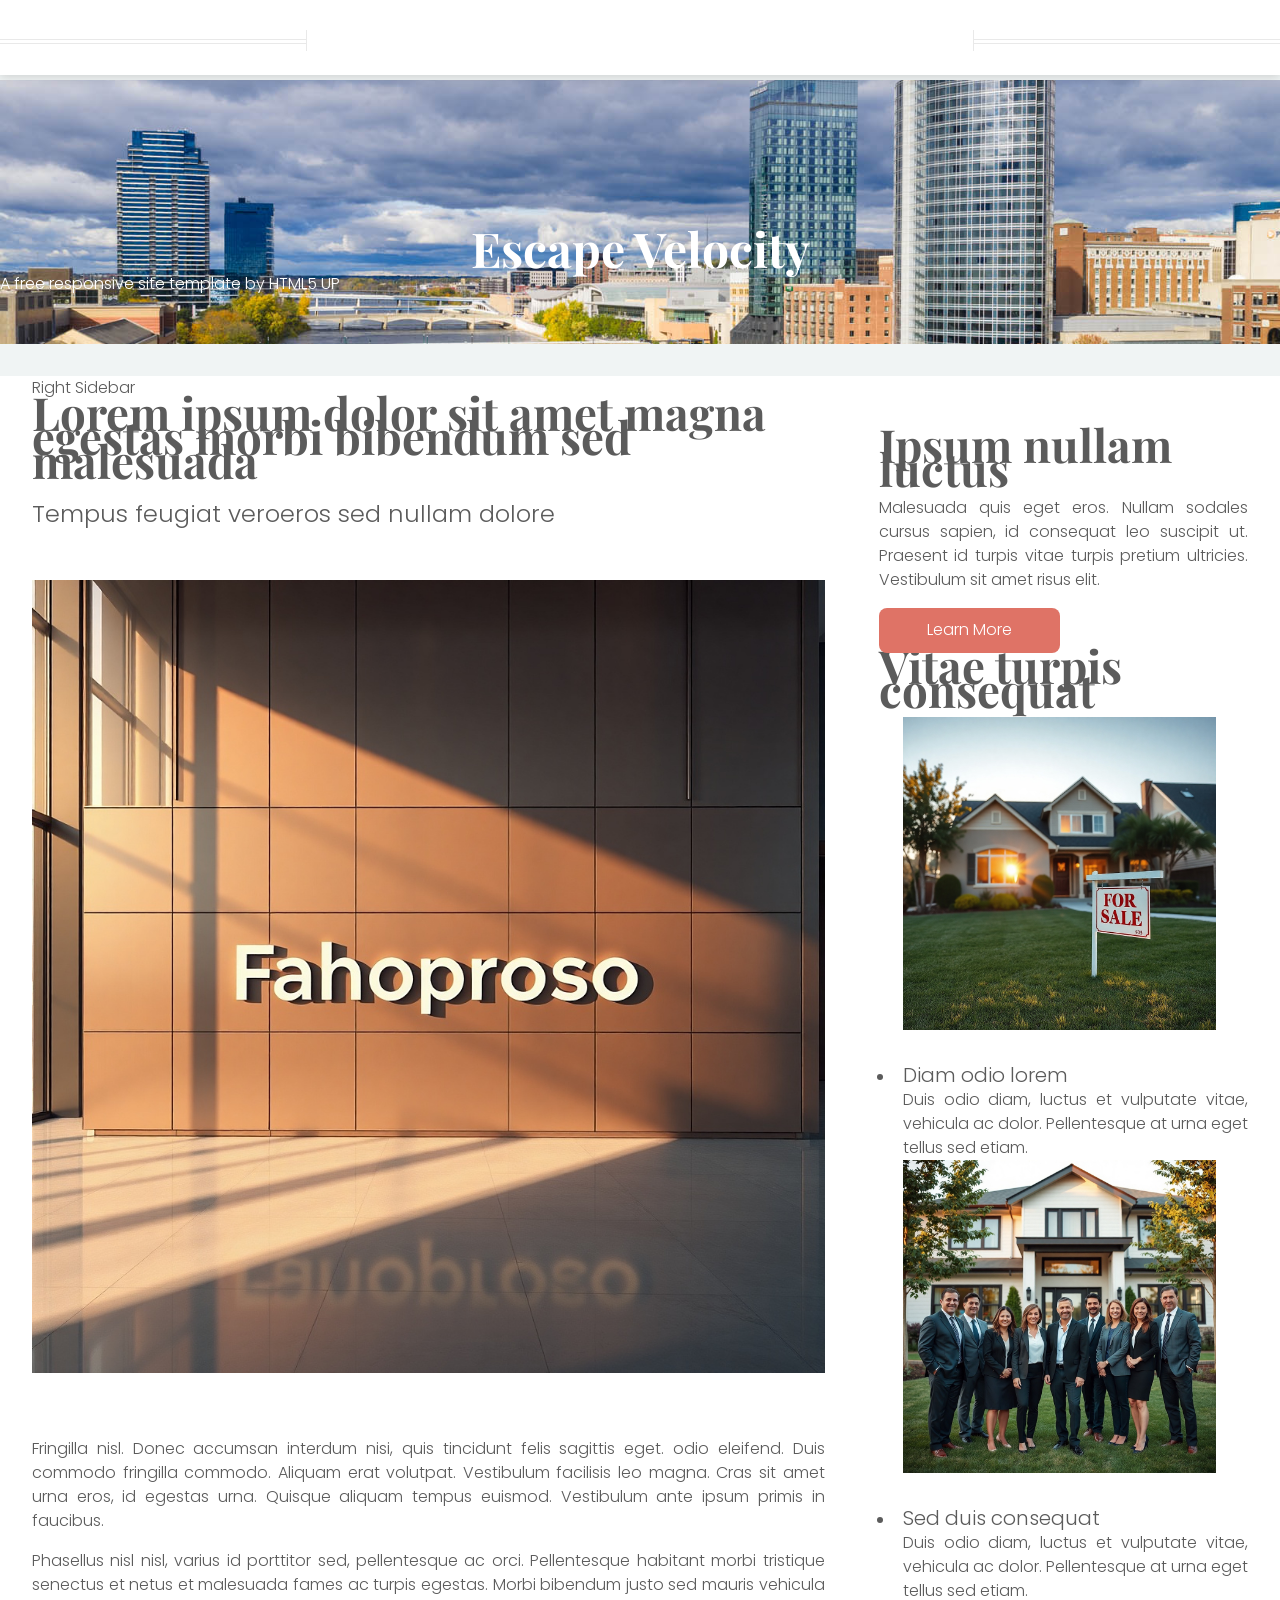
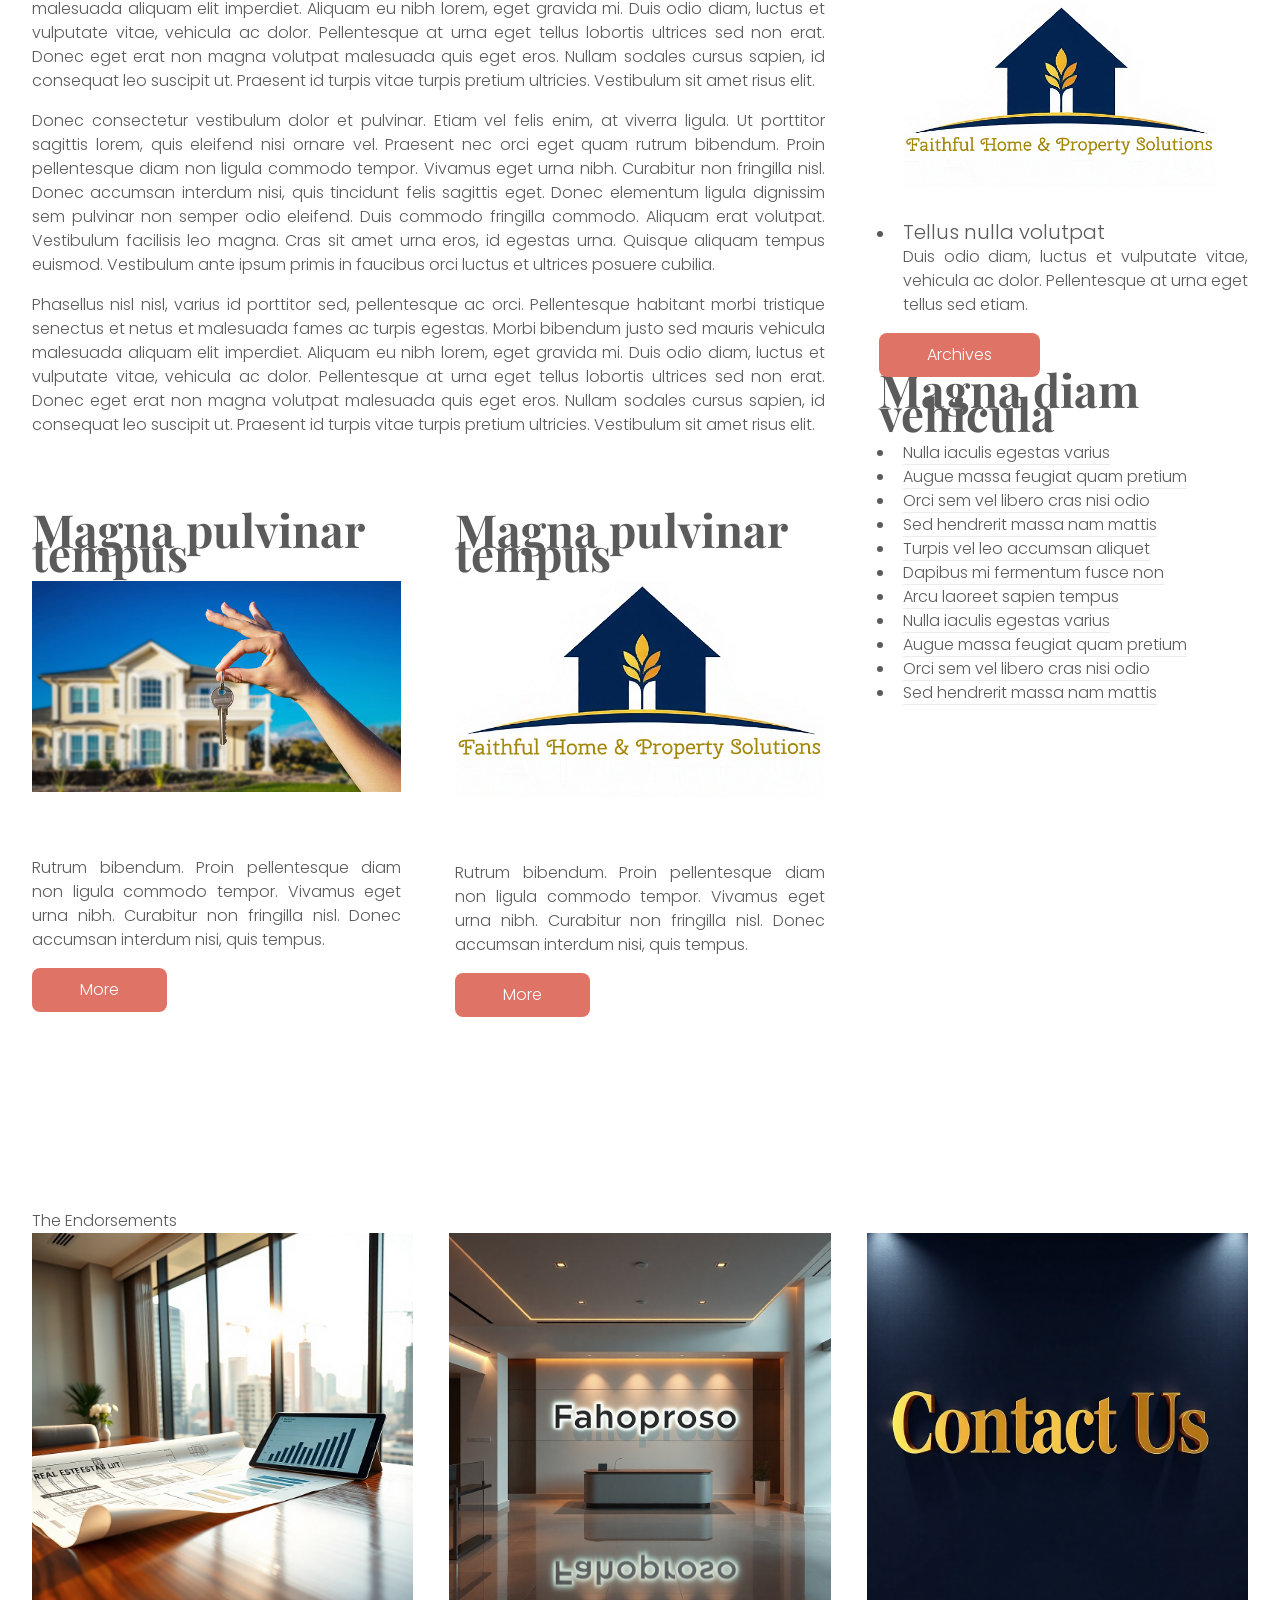
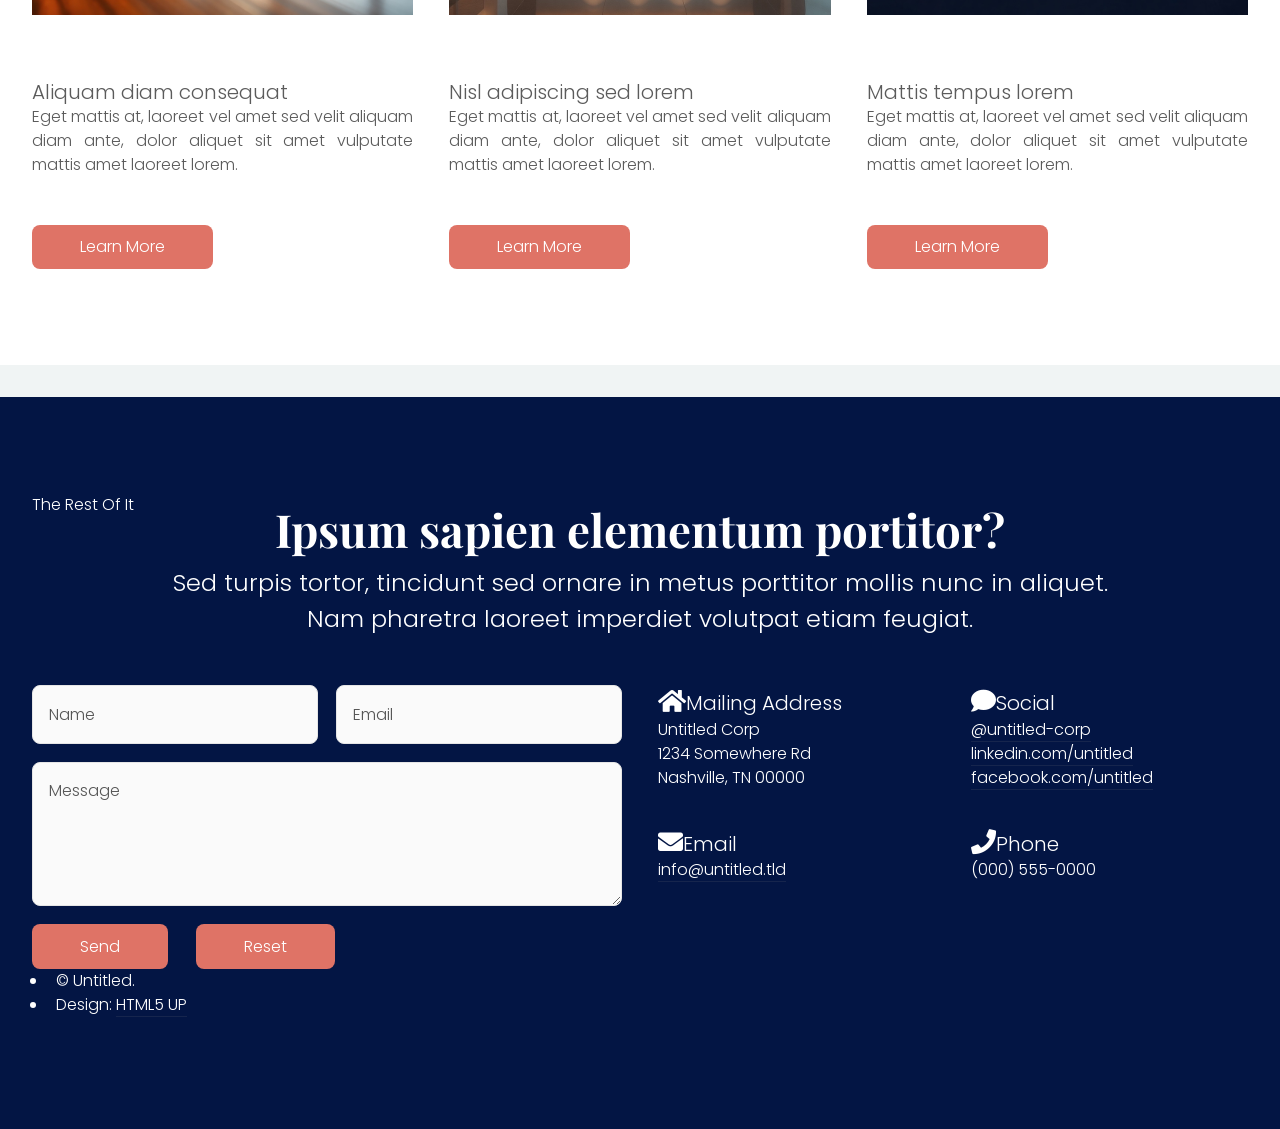
<file: right-sidebar.html>
<!DOCTYPE HTML>
<!--
	Escape Velocity by HTML5 UP
	html5up.net | @ajlkn
	Free for personal and commercial use under the CCA 3.0 license (html5up.net/license)
-->
<html>
	<head>
		<title>Right Sidebar - Escape Velocity by HTML5 UP</title>
		<meta charset="utf-8" />
		<meta name="viewport" content="width=device-width, initial-scale=1, user-scalable=no" />
		<link rel="stylesheet" href="assets/css/main.css" />
	</head>
	<body class="right-sidebar is-preload">
		<div id="page-wrapper">

			<!-- Header -->
				<section id="header" class="wrapper">

					<!-- Logo -->
						<div id="logo">
							<h1><a href="index.html">Escape Velocity</a></h1>
							<p>A free responsive site template by HTML5 UP</p>
						</div>

					<!-- Nav -->
						<nav id="nav">
							<ul>
								<li><a href="index.html">Home</a></li>
								<li>
									<a href="#">Dropdown</a>
									<ul>
										<li><a href="#">Lorem ipsum</a></li>
										<li><a href="#">Magna veroeros</a></li>
										<li><a href="#">Etiam nisl</a></li>
										<li>
											<a href="#">Sed consequat</a>
											<ul>
												<li><a href="#">Lorem dolor</a></li>
												<li><a href="#">Amet consequat</a></li>
												<li><a href="#">Magna phasellus</a></li>
												<li><a href="#">Etiam nisl</a></li>
												<li><a href="#">Sed feugiat</a></li>
											</ul>
										</li>
										<li><a href="#">Nisl tempus</a></li>
									</ul>
								</li>
								<li><a href="left-sidebar.html">Left Sidebar</a></li>
								<li class="current"><a href="right-sidebar.html">Right Sidebar</a></li>
								<li><a href="no-sidebar.html">No Sidebar</a></li>
							</ul>
						</nav>

				</section>

			<!-- Main -->
				<section id="main" class="wrapper style2">
					<div class="title">Right Sidebar</div>
					<div class="container">
						<div class="row gtr-150">
							<div class="col-8 col-12-medium">

								<!-- Content -->
									<div id="content">
										<article class="box post">
											<header class="style1">
												<h2>Lorem ipsum dolor sit amet magna egestas morbi bibendum sed malesuada</h2>
												<p>Tempus feugiat veroeros sed nullam dolore</p>
											</header>
											<a href="#" class="image featured">
												<img src="images/pic01.jpg" alt="" />
											</a>
											<p>Fringilla nisl. Donec accumsan interdum nisi, quis tincidunt felis sagittis eget.
											odio eleifend. Duis commodo fringilla commodo. Aliquam erat volutpat. Vestibulum
											facilisis leo magna. Cras sit amet urna eros, id egestas urna. Quisque aliquam
											tempus euismod. Vestibulum ante ipsum primis in faucibus.</p>
											<p>Phasellus nisl nisl, varius id porttitor sed, pellentesque ac orci. Pellentesque
											habitant morbi tristique senectus et netus et malesuada fames ac turpis egestas. Morbi
											bibendum justo sed mauris vehicula malesuada aliquam elit imperdiet. Aliquam eu nibh
											lorem, eget gravida mi. Duis odio diam, luctus et vulputate vitae, vehicula ac dolor.
											Pellentesque at urna eget tellus lobortis ultrices sed non erat. Donec eget erat non
											magna volutpat malesuada quis eget eros. Nullam sodales cursus sapien, id consequat
											leo suscipit ut. Praesent id turpis vitae turpis pretium ultricies. Vestibulum sit
											amet risus elit.</p>
											<p>Donec consectetur vestibulum dolor et pulvinar. Etiam vel felis enim, at viverra
											ligula. Ut porttitor sagittis lorem, quis eleifend nisi ornare vel. Praesent nec orci
											eget quam rutrum bibendum. Proin pellentesque diam non ligula commodo tempor. Vivamus
											eget urna nibh. Curabitur non fringilla nisl. Donec accumsan interdum nisi, quis
											tincidunt felis sagittis eget. Donec elementum ligula dignissim sem pulvinar non semper
											odio eleifend. Duis commodo fringilla commodo. Aliquam erat volutpat. Vestibulum
											facilisis leo magna. Cras sit amet urna eros, id egestas urna. Quisque aliquam
											tempus euismod. Vestibulum ante ipsum primis in faucibus orci luctus et ultrices
											posuere cubilia.</p>
											<p>Phasellus nisl nisl, varius id porttitor sed, pellentesque ac orci. Pellentesque
											habitant morbi tristique senectus et netus et malesuada fames ac turpis egestas. Morbi
											bibendum justo sed mauris vehicula malesuada aliquam elit imperdiet. Aliquam eu nibh
											lorem, eget gravida mi. Duis odio diam, luctus et vulputate vitae, vehicula ac dolor.
											Pellentesque at urna eget tellus lobortis ultrices sed non erat. Donec eget erat non
											magna volutpat malesuada quis eget eros. Nullam sodales cursus sapien, id consequat
											leo suscipit ut. Praesent id turpis vitae turpis pretium ultricies. Vestibulum sit
											amet risus elit.</p>
										</article>
										<div class="row gtr-150">
											<div class="col-6 col-12-small">
												<section class="box">
													<header>
														<h2>Magna pulvinar tempus</h2>
													</header>
													<a href="#" class="image featured"><img src="images/pic05.jpg" alt="" /></a>
													<p>Rutrum bibendum. Proin pellentesque diam non ligula commodo tempor. Vivamus
													eget urna nibh. Curabitur non fringilla nisl. Donec accumsan interdum nisi, quis
													tempus.</p>
													<a href="#" class="button style1">More</a>
												</section>
											</div>
											<div class="col-6 col-12-small">
												<section class="box">
													<header>
														<h2>Magna pulvinar tempus</h2>
													</header>
													<a href="#" class="image featured"><img src="images/pic06.jpg" alt="" /></a>
													<p>Rutrum bibendum. Proin pellentesque diam non ligula commodo tempor. Vivamus
													eget urna nibh. Curabitur non fringilla nisl. Donec accumsan interdum nisi, quis
													tempus.</p>
													<a href="#" class="button style1">More</a>
												</section>
											</div>
										</div>
									</div>

							</div>
							<div class="col-4 col-12-medium">

								<!-- Sidebar -->
									<div id="sidebar">
										<section class="box">
											<header>
												<h2>Ipsum nullam luctus</h2>
											</header>
											<p>Malesuada quis eget eros. Nullam sodales cursus sapien, id consequat
											leo suscipit ut. Praesent id turpis vitae turpis pretium ultricies. Vestibulum sit
											amet risus elit.</p>
											<a href="#" class="button style1">Learn More</a>
										</section>
										<section class="box">
											<header>
												<h2>Vitae turpis consequat</h2>
											</header>
											<ul class="style2">
												<li>
													<article class="box post-excerpt">
														<a href="#" class="image left"><img src="images/pic08.jpg" alt="" /></a>
														<h3><a href="#">Diam odio lorem</a></h3>
														<p>Duis odio diam, luctus et vulputate vitae, vehicula ac dolor. Pellentesque at urna eget tellus sed etiam.</p>
													</article>
												</li>
												<li>
													<article class="box post-excerpt">
														<a href="#" class="image left"><img src="images/pic09.jpg" alt="" /></a>
														<h3><a href="#">Sed duis consequat</a></h3>
														<p>Duis odio diam, luctus et vulputate vitae, vehicula ac dolor. Pellentesque at urna eget tellus sed etiam.</p>
													</article>
												</li>
												<li>
													<article class="box post-excerpt">
														<a href="#" class="image left"><img src="images/pic10.jpg" alt="" /></a>
														<h3><a href="#">Tellus nulla volutpat</a></h3>
														<p>Duis odio diam, luctus et vulputate vitae, vehicula ac dolor. Pellentesque at urna eget tellus sed etiam.</p>
													</article>
												</li>
											</ul>
											<a href="#" class="button style1">Archives</a>
										</section>
										<section class="box">
											<header>
												<h2>Magna diam vehicula</h2>
											</header>
											<ul class="style3">
												<li><a href="#">Nulla iaculis egestas varius</a></li>
												<li><a href="#">Augue massa feugiat quam pretium</a></li>
												<li><a href="#">Orci sem vel libero cras nisi odio</a></li>
												<li><a href="#">Sed hendrerit massa nam mattis</a></li>
												<li><a href="#">Turpis vel leo accumsan aliquet</a></li>
												<li><a href="#">Dapibus mi fermentum fusce non</a></li>
												<li><a href="#">Arcu laoreet sapien tempus</a></li>
												<li><a href="#">Nulla iaculis egestas varius</a></li>
												<li><a href="#">Augue massa feugiat quam pretium</a></li>
												<li><a href="#">Orci sem vel libero cras nisi odio</a></li>
												<li><a href="#">Sed hendrerit massa nam mattis</a></li>
											</ul>
										</section>
									</div>

							</div>
						</div>
					</div>
				</section>

			<!-- Highlights -->
				<section id="highlights" class="wrapper style3">
					<div class="title">The Endorsements</div>
					<div class="container">
						<div class="row aln-center">
							<div class="col-4 col-12-medium">
								<section class="highlight">
									<a href="#" class="image featured"><img src="images/pic02.jpg" alt="" /></a>
									<h3><a href="#">Aliquam diam consequat</a></h3>
									<p>Eget mattis at, laoreet vel amet sed velit aliquam diam ante, dolor aliquet sit amet vulputate mattis amet laoreet lorem.</p>
									<ul class="actions">
										<li><a href="#" class="button style1">Learn More</a></li>
									</ul>
								</section>
							</div>
							<div class="col-4 col-12-medium">
								<section class="highlight">
									<a href="#" class="image featured"><img src="images/pic03.jpg" alt="" /></a>
									<h3><a href="#">Nisl adipiscing sed lorem</a></h3>
									<p>Eget mattis at, laoreet vel amet sed velit aliquam diam ante, dolor aliquet sit amet vulputate mattis amet laoreet lorem.</p>
									<ul class="actions">
										<li><a href="#" class="button style1">Learn More</a></li>
									</ul>
								</section>
							</div>
							<div class="col-4 col-12-medium">
								<section class="highlight">
									<a href="#" class="image featured"><img src="images/pic04.jpg" alt="" /></a>
									<h3><a href="#">Mattis tempus lorem</a></h3>
									<p>Eget mattis at, laoreet vel amet sed velit aliquam diam ante, dolor aliquet sit amet vulputate mattis amet laoreet lorem.</p>
									<ul class="actions">
										<li><a href="#" class="button style1">Learn More</a></li>
									</ul>
								</section>
							</div>
						</div>
					</div>
				</section>

			<!-- Footer -->
				<section id="footer" class="wrapper">
					<div class="title">The Rest Of It</div>
					<div class="container">
						<header class="style1">
							<h2>Ipsum sapien elementum portitor?</h2>
							<p>
								Sed turpis tortor, tincidunt sed ornare in metus porttitor mollis nunc in aliquet.<br />
								Nam pharetra laoreet imperdiet volutpat etiam feugiat.
							</p>
						</header>
						<div class="row">
							<div class="col-6 col-12-medium">

								<!-- Contact Form -->
									<section>
										<form method="post" action="#">
											<div class="row gtr-50">
												<div class="col-6 col-12-small">
													<input type="text" name="name" id="contact-name" placeholder="Name" />
												</div>
												<div class="col-6 col-12-small">
													<input type="text" name="email" id="contact-email" placeholder="Email" />
												</div>
												<div class="col-12">
													<textarea name="message" id="contact-message" placeholder="Message" rows="4"></textarea>
												</div>
												<div class="col-12">
													<ul class="actions">
														<li><input type="submit" class="style1" value="Send" /></li>
														<li><input type="reset" class="style2" value="Reset" /></li>
													</ul>
												</div>
											</div>
										</form>
									</section>

							</div>
							<div class="col-6 col-12-medium">

								<!-- Contact -->
									<section class="feature-list small">
										<div class="row">
											<div class="col-6 col-12-small">
												<section>
													<h3 class="icon solid fa-home">Mailing Address</h3>
													<p>
														Untitled Corp<br />
														1234 Somewhere Rd<br />
														Nashville, TN 00000
													</p>
												</section>
											</div>
											<div class="col-6 col-12-small">
												<section>
													<h3 class="icon solid fa-comment">Social</h3>
													<p>
														<a href="#">@untitled-corp</a><br />
														<a href="#">linkedin.com/untitled</a><br />
														<a href="#">facebook.com/untitled</a>
													</p>
												</section>
											</div>
											<div class="col-6 col-12-small">
												<section>
													<h3 class="icon solid fa-envelope">Email</h3>
													<p>
														<a href="#">info@untitled.tld</a>
													</p>
												</section>
											</div>
											<div class="col-6 col-12-small">
												<section>
													<h3 class="icon solid fa-phone">Phone</h3>
													<p>
														(000) 555-0000
													</p>
												</section>
											</div>
										</div>
									</section>

							</div>
						</div>
						<div id="copyright">
							<ul>
								<li>&copy; Untitled.</li><li>Design: <a href="http://html5up.net">HTML5 UP</a></li>
							</ul>
						</div>
					</div>
				</section>

		</div>

		<!-- Scripts -->
			<script src="assets/js/jquery.min.js"></script>
			<script src="assets/js/jquery.dropotron.min.js"></script>
			<script src="assets/js/browser.min.js"></script>
			<script src="assets/js/breakpoints.min.js"></script>
			<script src="assets/js/util.js"></script>
			<script src="assets/js/main.js"></script>

	</body>
</html>
</file>
<file: assets/css/main.css>
@import url('https://fonts.googleapis.com/css2?family=Playfair+Display:wght@600;700&family=Poppins:wght@300;400;500;600&display=swap');
@import url("https://fonts.googleapis.com/css2?family=Poppins:wght@300;400;500;600;700&display=swap");
@import url("fontawesome-all.min.css");

/*
	Gerald
	Free for personal and commercial use under the CCA 3.0 license (html5up.net/license)
*/

html, body, div, span, applet, object,
iframe, h1, h2, h3, h4, h5, h6, p, blockquote,
pre, a, abbr, acronym, address, big, cite,
code, del, dfn, em, img, ins, kbd, q, s, samp,
small, strike, strong, sub, sup, tt, var, b,
u, i, center, dl, dt, dd, ol, ul, li, fieldset,
form, label, legend, table, caption, tbody,
tfoot, thead, tr, th, td, article, aside,
canvas, details, embed, figure, figcaption,
footer, header, hgroup, menu, nav, output, ruby,
section, summary, time, mark, audio, video {
	margin: 0;
	padding: 0;
	border: 0;
	font-size: 100%;
	font: inherit;
	vertical-align: baseline;}

article, aside, details, figcaption, figure,
footer, header, hgroup, menu, nav, section {
	display: block;}

body {
	line-height: 1;
}

ol, ul {
	list-style: none;
}

blockquote, q {
	quotes: none;
}

	blockquote:before, blockquote:after, q:before, q:after {
		content: '';
		content: none;
	}

table {
	border-collapse: collapse;
	border-spacing: 0;
}

body {
	-webkit-text-size-adjust: none;
}

mark {
	background-color: transparent;
	color: inherit;
}

input::-moz-focus-inner {
	border: 0;
	padding: 0;
}

input, select, textarea {
	-moz-appearance: none;
	-webkit-appearance: none;
	-ms-appearance: none;
	appearance: none;
}

/* Basic */

	html {
		box-sizing: border-box;
	}

	*, *:before, *:after {
		box-sizing: inherit;
	}

	body {
		background: #f0f4f4;
		color: #5b5b5b;
		font-size: 15pt;
		line-height: 1.85em;
		font-family: 'Poppins', sans-serif;
		font-weight: 300;
	}

		body.is-preload *, body.is-preload *:before, body.is-preload *:after {
			-moz-animation: none !important;
			-webkit-animation: none !important;
			-ms-animation: none !important;
			animation: none !important;
			-moz-transition: none !important;
			-webkit-transition: none !important;
			-ms-transition: none !important;
			transition: none !important;
		}

	body, input, textarea, select {
    font-size: 15pt;
    line-height: 1.85em;
    font-family: 'Poppins', sans-serif;
    font-weight: 300;
	}

	h1, h2 {
		 font-family: 'Playfair Display', serif;
    font-weight: 700;
	}

h3, h4, h5, h6 {
    font-family: 'Poppins', sans-serif;
    line-height: 1.3;
}
/* ...other rules in between, that's fine... */

#banner header h2 {
    line-height: 1.5;
    margin-bottom: 0.5em;
}

	h1 a, h2 a, h3 a, h4 a, h5 a, h6 a {
		color: inherit;
		text-decoration: none;
		border-bottom-color: transparent;
	}

	h1 strong, h2 strong, h3 strong, h4 strong, h5 strong, h6 strong {
		font-weight: 600;
	}

	h2 {
		font-size: 2.85em;
	}

	h3 {
		font-size: 1.25em;
	}

	h4 {
		font-size: 1em;
		margin: 0 0 0.25em 0;
	}

	strong, b {
		font-weight: 400;
		color: #483949;
	}

	em, i {
		font-style: italic;
	}

	a {
		color: inherit;
		border-bottom: solid 1px rgba(128, 128, 128, 0.15);
		text-decoration: none;
		-moz-transition: background-color 0.35s ease-in-out, color 0.35s ease-in-out, border-bottom-color 0.35s ease-in-out;
		-webkit-transition: background-color 0.35s ease-in-out, color 0.35s ease-in-out, border-bottom-color 0.35s ease-in-out;
		-ms-transition: background-color 0.35s ease-in-out, color 0.35s ease-in-out, border-bottom-color 0.35s ease-in-out;
		transition: background-color 0.35s ease-in-out, color 0.35s ease-in-out, border-bottom-color 0.35s ease-in-out;
	}

		a:hover {
			color: #ef8376;
			border-bottom-color: transparent;
		}

	sub {
		position: relative;
		top: 0.5em;
		font-size: 0.8em;
	}

	sup {
		position: relative;
		top: -0.5em;
		font-size: 0.8em;
	}

	blockquote {
		border-left: solid 0.5em #ddd;
		padding: 1em 0 1em 2em;
		font-style: italic;
	}

	p, ul, ol, dl, table {
		margin-bottom: 1em;
	}

	p {
		text-align: justify;
	}

	br.clear {
		clear: both;
	}

	hr {
		position: relative;
		display: block;
		border: 0;
		top: 4.5em;
		margin-bottom: 9em;
		height: 6px;
		border-top: solid 1px rgba(128, 128, 128, 0.2);
		border-bottom: solid 1px rgba(128, 128, 128, 0.2);
	}

		hr:before, hr:after {
			content: '';
			position: absolute;
			top: -8px;
			display: block;
			width: 1px;
			height: 21px;
			background: rgba(128, 128, 128, 0.2);
		}

		hr:before {
			left: -1px;
		}

		hr:after {
			right: -1px;
		}

	.timestamp {
		color: rgba(128, 128, 128, 0.75);
		font-size: 0.8em;
	}

/* Container */

	.container {
		margin: 0 auto;
		max-width: 100%;
		width: 1400px;
	}

		@media screen and (max-width: 1680px) {

			.container {
				width: 1200px;
			}

		}

		@media screen and (max-width: 1280px) {

			.container {
				width: 100%;
			}

		}

		@media screen and (max-width: 960px) {

			.container {
				width: 100%;
			}

		}

		@media screen and (max-width: 840px) {

			.container {
				width: 100%;
			}

		}

		@media screen and (max-width: 736px) {

			.container {
				width: 100%;
			}

		}

/* Row */

	.row {
		display: flex;
		flex-wrap: wrap;
		box-sizing: border-box;
		align-items: stretch;
	}

		.row > * {
			box-sizing: border-box;
		}

		.row.gtr-uniform > * > :last-child {
			margin-bottom: 0;
		}

		.row.aln-left {
			justify-content: flex-start;
		}

		.row.aln-center {
			justify-content: center;
		}

		.row.aln-right {
			justify-content: flex-end;
		}

		.row.aln-top {
			align-items: flex-start;
		}

		.row.aln-middle {
			align-items: center;
		}

		.row.aln-bottom {
			align-items: flex-end;
		}

		.row > .imp {
			order: -1;
		}

		.row > .col-1 {
			width: 8.33333%;
		}

		.row > .off-1 {
			margin-left: 8.33333%;
		}

		.row > .col-2 {
			width: 16.66667%;
		}

		.row > .off-2 {
			margin-left: 16.66667%;
		}

		.row > .col-3 {
			width: 25%;
		}

		.row > .off-3 {
			margin-left: 25%;
		}

		.row > .col-4 {
			width: 33.33333%;
		}

		.row > .off-4 {
			margin-left: 33.33333%;
		}

		.row > .col-5 {
			width: 41.66667%;
		}

		.row > .off-5 {
			margin-left: 41.66667%;
		}

		.row > .col-6 {
			width: 50%;
		}

		.row > .off-6 {
			margin-left: 50%;
		}

		.row > .col-7 {
			width: 58.33333%;
		}

		.row > .off-7 {
			margin-left: 58.33333%;
		}

		.row > .col-8 {
			width: 66.66667%;
		}

		.row > .off-8 {
			margin-left: 66.66667%;
		}

		.row > .col-9 {
			width: 75%;
		}

		.row > .off-9 {
			margin-left: 75%;
		}

		.row > .col-10 {
			width: 83.33333%;
		}

		.row > .off-10 {
			margin-left: 83.33333%;
		}

		.row > .col-11 {
			width: 91.66667%;
		}

		.row > .off-11 {
			margin-left: 91.66667%;
		}

		.row > .col-12 {
			width: 100%;
		}

		.row > .off-12 {
			margin-left: 100%;
		}

		.row.gtr-0 {
			margin-top: 0px;
			margin-left: 0px;
		}

			.row.gtr-0 > * {
				padding: 0px 0 0 0px;
			}

			.row.gtr-0.gtr-uniform {
				margin-top: 0px;
			}

				.row.gtr-0.gtr-uniform > * {
					padding-top: 0px;
				}

		.row.gtr-25 {
			margin-top: -10px;
			margin-left: -10px;
		}

			.row.gtr-25 > * {
				padding: 10px 0 0 10px;
			}

			.row.gtr-25.gtr-uniform {
				margin-top: -10px;
			}

				.row.gtr-25.gtr-uniform > * {
					padding-top: 10px;
				}

		.row.gtr-50 {
			margin-top: -20px;
			margin-left: -20px;
		}

			.row.gtr-50 > * {
				padding: 20px 0 0 20px;
			}

			.row.gtr-50.gtr-uniform {
				margin-top: -20px;
			}

				.row.gtr-50.gtr-uniform > * {
					padding-top: 20px;
				}

		.row {
			margin-top: -40px;
			margin-left: -40px;
		}

			.row > * {
				padding: 40px 0 0 40px;
			}

			.row.gtr-uniform {
				margin-top: -40px;
			}

				.row.gtr-uniform > * {
					padding-top: 40px;
				}

		.row.gtr-150 {
			margin-top: -60px;
			margin-left: -60px;
		}

			.row.gtr-150 > * {
				padding: 60px 0 0 60px;
			}

			.row.gtr-150.gtr-uniform {
				margin-top: -60px;
			}

				.row.gtr-150.gtr-uniform > * {
					padding-top: 60px;
				}

		.row.gtr-200 {
			margin-top: -80px;
			margin-left: -80px;
		}

			.row.gtr-200 > * {
				padding: 80px 0 0 80px;
			}

			.row.gtr-200.gtr-uniform {
				margin-top: -80px;
			}

				.row.gtr-200.gtr-uniform > * {
					padding-top: 80px;
				}

		@media screen and (max-width: 1680px) {

			.row {
				display: flex;
				flex-wrap: wrap;
				box-sizing: border-box;
				align-items: stretch;
			}

				.row > * {
					box-sizing: border-box;
				}

				.row.gtr-uniform > * > :last-child {
					margin-bottom: 0;
				}

				.row.aln-left {
					justify-content: flex-start;
				}

				.row.aln-center {
					justify-content: center;
				}

				.row.aln-right {
					justify-content: flex-end;
				}

				.row.aln-top {
					align-items: flex-start;
				}

				.row.aln-middle {
					align-items: center;
				}

				.row.aln-bottom {
					align-items: flex-end;
				}

				.row > .imp-wide {
					order: -1;
				}

				.row > .col-1-wide {
					width: 8.33333%;
				}

				.row > .off-1-wide {
					margin-left: 8.33333%;
				}

				.row > .col-2-wide {
					width: 16.66667%;
				}

				.row > .off-2-wide {
					margin-left: 16.66667%;
				}

				.row > .col-3-wide {
					width: 25%;
				}

				.row > .off-3-wide {
					margin-left: 25%;
				}

				.row > .col-4-wide {
					width: 33.33333%;
				}

				.row > .off-4-wide {
					margin-left: 33.33333%;
				}

				.row > .col-5-wide {
					width: 41.66667%;
				}

				.row > .off-5-wide {
					margin-left: 41.66667%;
				}

				.row > .col-6-wide {
					width: 50%;
				}

				.row > .off-6-wide {
					margin-left: 50%;
				}

				.row > .col-7-wide {
					width: 58.33333%;
				}

				.row > .off-7-wide {
					margin-left: 58.33333%;
				}

				.row > .col-8-wide {
					width: 66.66667%;
				}

				.row > .off-8-wide {
					margin-left: 66.66667%;
				}

				.row > .col-9-wide {
					width: 75%;
				}

				.row > .off-9-wide {
					margin-left: 75%;
				}

				.row > .col-10-wide {
					width: 83.33333%;
				}

				.row > .off-10-wide {
					margin-left: 83.33333%;
				}

				.row > .col-11-wide {
					width: 91.66667%;
				}

				.row > .off-11-wide {
					margin-left: 91.66667%;
				}

				.row > .col-12-wide {
					width: 100%;
				}

				.row > .off-12-wide {
					margin-left: 100%;
				}

				.row.gtr-0 {
					margin-top: 0px;
					margin-left: 0px;
				}

					.row.gtr-0 > * {
						padding: 0px 0 0 0px;
					}

					.row.gtr-0.gtr-uniform {
						margin-top: 0px;
					}

						.row.gtr-0.gtr-uniform > * {
							padding-top: 0px;
						}

				.row.gtr-25 {
					margin-top: -10px;
					margin-left: -10px;
				}

					.row.gtr-25 > * {
						padding: 10px 0 0 10px;
					}

					.row.gtr-25.gtr-uniform {
						margin-top: -10px;
					}

						.row.gtr-25.gtr-uniform > * {
							padding-top: 10px;
						}

				.row.gtr-50 {
					margin-top: -20px;
					margin-left: -20px;
				}

					.row.gtr-50 > * {
						padding: 20px 0 0 20px;
					}

					.row.gtr-50.gtr-uniform {
						margin-top: -20px;
					}

						.row.gtr-50.gtr-uniform > * {
							padding-top: 20px;
						}

				.row {
					margin-top: -40px;
					margin-left: -40px;
				}

					.row > * {
						padding: 40px 0 0 40px;
					}

					.row.gtr-uniform {
						margin-top: -40px;
					}

						.row.gtr-uniform > * {
							padding-top: 40px;
						}

				.row.gtr-150 {
					margin-top: -60px;
					margin-left: -60px;
				}

					.row.gtr-150 > * {
						padding: 60px 0 0 60px;
					}

					.row.gtr-150.gtr-uniform {
						margin-top: -60px;
					}

						.row.gtr-150.gtr-uniform > * {
							padding-top: 60px;
						}

				.row.gtr-200 {
					margin-top: -80px;
					margin-left: -80px;
				}

					.row.gtr-200 > * {
						padding: 80px 0 0 80px;
					}

					.row.gtr-200.gtr-uniform {
						margin-top: -80px;
					}

						.row.gtr-200.gtr-uniform > * {
							padding-top: 80px;
						}

		}

		@media screen and (max-width: 1280px) {

			.row {
				display: flex;
				flex-wrap: wrap;
				box-sizing: border-box;
				align-items: stretch;
			}

				.row > * {
					box-sizing: border-box;
				}

				.row.gtr-uniform > * > :last-child {
					margin-bottom: 0;
				}

				.row.aln-left {
					justify-content: flex-start;
				}

				.row.aln-center {
					justify-content: center;
				}

				.row.aln-right {
					justify-content: flex-end;
				}

				.row.aln-top {
					align-items: flex-start;
				}

				.row.aln-middle {
					align-items: center;
				}

				.row.aln-bottom {
					align-items: flex-end;
				}

				.row > .imp-normal {
					order: -1;
				}

				.row > .col-1-normal {
					width: 8.33333%;
				}

				.row > .off-1-normal {
					margin-left: 8.33333%;
				}

				.row > .col-2-normal {
					width: 16.66667%;
				}

				.row > .off-2-normal {
					margin-left: 16.66667%;
				}

				.row > .col-3-normal {
					width: 25%;
				}

				.row > .off-3-normal {
					margin-left: 25%;
				}

				.row > .col-4-normal {
					width: 33.33333%;
				}

				.row > .off-4-normal {
					margin-left: 33.33333%;
				}

				.row > .col-5-normal {
					width: 41.66667%;
				}

				.row > .off-5-normal {
					margin-left: 41.66667%;
				}

				.row > .col-6-normal {
					width: 50%;
				}

				.row > .off-6-normal {
					margin-left: 50%;
				}

				.row > .col-7-normal {
					width: 58.33333%;
				}

				.row > .off-7-normal {
					margin-left: 58.33333%;
				}

				.row > .col-8-normal {
					width: 66.66667%;
				}

				.row > .off-8-normal {
					margin-left: 66.66667%;
				}

				.row > .col-9-normal {
					width: 75%;
				}

				.row > .off-9-normal {
					margin-left: 75%;
				}

				.row > .col-10-normal {
					width: 83.33333%;
				}

				.row > .off-10-normal {
					margin-left: 83.33333%;
				}

				.row > .col-11-normal {
					width: 91.66667%;
				}

				.row > .off-11-normal {
					margin-left: 91.66667%;
				}

				.row > .col-12-normal {
					width: 100%;
				}

				.row > .off-12-normal {
					margin-left: 100%;
				}

				.row.gtr-0 {
					margin-top: 0px;
					margin-left: 0px;
				}

					.row.gtr-0 > * {
						padding: 0px 0 0 0px;
					}

					.row.gtr-0.gtr-uniform {
						margin-top: 0px;
					}

						.row.gtr-0.gtr-uniform > * {
							padding-top: 0px;
						}

				.row.gtr-25 {
					margin-top: -9px;
					margin-left: -9px;
				}

					.row.gtr-25 > * {
						padding: 9px 0 0 9px;
					}

					.row.gtr-25.gtr-uniform {
						margin-top: -9px;
					}

						.row.gtr-25.gtr-uniform > * {
							padding-top: 9px;
						}

				.row.gtr-50 {
					margin-top: -18px;
					margin-left: -18px;
				}

					.row.gtr-50 > * {
						padding: 18px 0 0 18px;
					}

					.row.gtr-50.gtr-uniform {
						margin-top: -18px;
					}

						.row.gtr-50.gtr-uniform > * {
							padding-top: 18px;
						}

				.row {
					margin-top: -36px;
					margin-left: -36px;
				}

					.row > * {
						padding: 36px 0 0 36px;
					}

					.row.gtr-uniform {
						margin-top: -36px;
					}

						.row.gtr-uniform > * {
							padding-top: 36px;
						}

				.row.gtr-150 {
					margin-top: -54px;
					margin-left: -54px;
				}

					.row.gtr-150 > * {
						padding: 54px 0 0 54px;
					}

					.row.gtr-150.gtr-uniform {
						margin-top: -54px;
					}

						.row.gtr-150.gtr-uniform > * {
							padding-top: 54px;
						}

				.row.gtr-200 {
					margin-top: -72px;
					margin-left: -72px;
				}

					.row.gtr-200 > * {
						padding: 72px 0 0 72px;
					}

					.row.gtr-200.gtr-uniform {
						margin-top: -72px;
					}

						.row.gtr-200.gtr-uniform > * {
							padding-top: 72px;
						}

		}

		@media screen and (max-width: 960px) {

			.row {
				display: flex;
				flex-wrap: wrap;
				box-sizing: border-box;
				align-items: stretch;
			}

				.row > * {
					box-sizing: border-box;
				}

				.row.gtr-uniform > * > :last-child {
					margin-bottom: 0;
				}

				.row.aln-left {
					justify-content: flex-start;
				}

				.row.aln-center {
					justify-content: center;
				}

				.row.aln-right {
					justify-content: flex-end;
				}

				.row.aln-top {
					align-items: flex-start;
				}

				.row.aln-middle {
					align-items: center;
				}

				.row.aln-bottom {
					align-items: flex-end;
				}

				.row > .imp-narrow {
					order: -1;
				}

				.row > .col-1-narrow {
					width: 8.33333%;
				}

				.row > .off-1-narrow {
					margin-left: 8.33333%;
				}

				.row > .col-2-narrow {
					width: 16.66667%;
				}

				.row > .off-2-narrow {
					margin-left: 16.66667%;
				}

				.row > .col-3-narrow {
					width: 25%;
				}

				.row > .off-3-narrow {
					margin-left: 25%;
				}

				.row > .col-4-narrow {
					width: 33.33333%;
				}

				.row > .off-4-narrow {
					margin-left: 33.33333%;
				}

				.row > .col-5-narrow {
					width: 41.66667%;
				}

				.row > .off-5-narrow {
					margin-left: 41.66667%;
				}

				.row > .col-6-narrow {
					width: 50%;
				}

				.row > .off-6-narrow {
					margin-left: 50%;
				}

				.row > .col-7-narrow {
					width: 58.33333%;
				}

				.row > .off-7-narrow {
					margin-left: 58.33333%;
				}

				.row > .col-8-narrow {
					width: 66.66667%;
				}

				.row > .off-8-narrow {
					margin-left: 66.66667%;
				}

				.row > .col-9-narrow {
					width: 75%;
				}

				.row > .off-9-narrow {
					margin-left: 75%;
				}

				.row > .col-10-narrow {
					width: 83.33333%;
				}

				.row > .off-10-narrow {
					margin-left: 83.33333%;
				}

				.row > .col-11-narrow {
					width: 91.66667%;
				}

				.row > .off-11-narrow {
					margin-left: 91.66667%;
				}

				.row > .col-12-narrow {
					width: 100%;
				}

				.row > .off-12-narrow {
					margin-left: 100%;
				}

				.row.gtr-0 {
					margin-top: 0px;
					margin-left: 0px;
				}

					.row.gtr-0 > * {
						padding: 0px 0 0 0px;
					}

					.row.gtr-0.gtr-uniform {
						margin-top: 0px;
					}

						.row.gtr-0.gtr-uniform > * {
							padding-top: 0px;
						}

				.row.gtr-25 {
					margin-top: -8px;
					margin-left: -8px;
				}

					.row.gtr-25 > * {
						padding: 8px 0 0 8px;
					}

					.row.gtr-25.gtr-uniform {
						margin-top: -8px;
					}

						.row.gtr-25.gtr-uniform > * {
							padding-top: 8px;
						}

				.row.gtr-50 {
					margin-top: -16px;
					margin-left: -16px;
				}

					.row.gtr-50 > * {
						padding: 16px 0 0 16px;
					}

					.row.gtr-50.gtr-uniform {
						margin-top: -16px;
					}

						.row.gtr-50.gtr-uniform > * {
							padding-top: 16px;
						}

				.row {
					margin-top: -32px;
					margin-left: -32px;
				}

					.row > * {
						padding: 32px 0 0 32px;
					}

					.row.gtr-uniform {
						margin-top: -32px;
					}

						.row.gtr-uniform > * {
							padding-top: 32px;
						}

				.row.gtr-150 {
					margin-top: -48px;
					margin-left: -48px;
				}

					.row.gtr-150 > * {
						padding: 48px 0 0 48px;
					}

					.row.gtr-150.gtr-uniform {
						margin-top: -48px;
					}

						.row.gtr-150.gtr-uniform > * {
							padding-top: 48px;
						}

				.row.gtr-200 {
					margin-top: -64px;
					margin-left: -64px;
				}

					.row.gtr-200 > * {
						padding: 64px 0 0 64px;
					}

					.row.gtr-200.gtr-uniform {
						margin-top: -64px;
					}

						.row.gtr-200.gtr-uniform > * {
							padding-top: 64px;
						}

		}

		@media screen and (max-width: 840px) {

			.row {
				display: flex;
				flex-wrap: wrap;
				box-sizing: border-box;
				align-items: stretch;
			}

				.row > * {
					box-sizing: border-box;
				}

				.row.gtr-uniform > * > :last-child {
					margin-bottom: 0;
				}

				.row.aln-left {
					justify-content: flex-start;
				}

				.row.aln-center {
					justify-content: center;
				}

				.row.aln-right {
					justify-content: flex-end;
				}

				.row.aln-top {
					align-items: flex-start;
				}

				.row.aln-middle {
					align-items: center;
				}

				.row.aln-bottom {
					align-items: flex-end;
				}

				.row > .imp-narrower {
					order: -1;
				}

				.row > .col-1-narrower {
					width: 8.33333%;
				}

				.row > .off-1-narrower {
					margin-left: 8.33333%;
				}

				.row > .col-2-narrower {
					width: 16.66667%;
				}

				.row > .off-2-narrower {
					margin-left: 16.66667%;
				}

				.row > .col-3-narrower {
					width: 25%;
				}

				.row > .off-3-narrower {
					margin-left: 25%;
				}

				.row > .col-4-narrower {
					width: 33.33333%;
				}

				.row > .off-4-narrower {
					margin-left: 33.33333%;
				}

				.row > .col-5-narrower {
					width: 41.66667%;
				}

				.row > .off-5-narrower {
					margin-left: 41.66667%;
				}

				.row > .col-6-narrower {
					width: 50%;
				}

				.row > .off-6-narrower {
					margin-left: 50%;
				}

				.row > .col-7-narrower {
					width: 58.33333%;
				}

				.row > .off-7-narrower {
					margin-left: 58.33333%;
				}

				.row > .col-8-narrower {
					width: 66.66667%;
				}

				.row > .off-8-narrower {
					margin-left: 66.66667%;
				}

				.row > .col-9-narrower {
					width: 75%;
				}

				.row > .off-9-narrower {
					margin-left: 75%;
				}

				.row > .col-10-narrower {
					width: 83.33333%;
				}

				.row > .off-10-narrower {
					margin-left: 83.33333%;
				}

				.row > .col-11-narrower {
					width: 91.66667%;
				}

				.row > .off-11-narrower {
					margin-left: 91.66667%;
				}

				.row > .col-12-narrower {
					width: 100%;
				}

				.row > .off-12-narrower {
					margin-left: 100%;
				}

				.row.gtr-0 {
					margin-top: 0px;
					margin-left: 0px;
				}

					.row.gtr-0 > * {
						padding: 0px 0 0 0px;
					}

					.row.gtr-0.gtr-uniform {
						margin-top: 0px;
					}

						.row.gtr-0.gtr-uniform > * {
							padding-top: 0px;
						}

				.row.gtr-25 {
					margin-top: -8px;
					margin-left: -8px;
				}

					.row.gtr-25 > * {
						padding: 8px 0 0 8px;
					}

					.row.gtr-25.gtr-uniform {
						margin-top: -8px;
					}

						.row.gtr-25.gtr-uniform > * {
							padding-top: 8px;
						}

				.row.gtr-50 {
					margin-top: -16px;
					margin-left: -16px;
				}

					.row.gtr-50 > * {
						padding: 16px 0 0 16px;
					}

					.row.gtr-50.gtr-uniform {
						margin-top: -16px;
					}

						.row.gtr-50.gtr-uniform > * {
							padding-top: 16px;
						}

				.row {
					margin-top: -32px;
					margin-left: -32px;
				}

					.row > * {
						padding: 32px 0 0 32px;
					}

					.row.gtr-uniform {
						margin-top: -32px;
					}

						.row.gtr-uniform > * {
							padding-top: 32px;
						}

				.row.gtr-150 {
					margin-top: -48px;
					margin-left: -48px;
				}

					.row.gtr-150 > * {
						padding: 48px 0 0 48px;
					}

					.row.gtr-150.gtr-uniform {
						margin-top: -48px;
					}

						.row.gtr-150.gtr-uniform > * {
							padding-top: 48px;
						}

				.row.gtr-200 {
					margin-top: -64px;
					margin-left: -64px;
				}

					.row.gtr-200 > * {
						padding: 64px 0 0 64px;
					}

					.row.gtr-200.gtr-uniform {
						margin-top: -64px;
					}

						.row.gtr-200.gtr-uniform > * {
							padding-top: 64px;
						}

		}

		@media screen and (max-width: 736px) {

			.row {
				display: flex;
				flex-wrap: wrap;
				box-sizing: border-box;
				align-items: stretch;
			}

				.row > * {
					box-sizing: border-box;
				}

				.row.gtr-uniform > * > :last-child {
					margin-bottom: 0;
				}

				.row.aln-left {
					justify-content: flex-start;
				}

				.row.aln-center {
					justify-content: center;
				}

				.row.aln-right {
					justify-content: flex-end;
				}

				.row.aln-top {
					align-items: flex-start;
				}

				.row.aln-middle {
					align-items: center;
				}

				.row.aln-bottom {
					align-items: flex-end;
				}

				.row > .imp-mobile {
					order: -1;
				}

				.row > .col-1-mobile {
					width: 8.33333%;
				}

				.row > .off-1-mobile {
					margin-left: 8.33333%;
				}

				.row > .col-2-mobile {
					width: 16.67%;
				}

				.row > .off-2-mobile {
					margin-left: 16.67%;
				}

				.row > .col-3-mobile {
					width: 25%;
				}

				.row > .off-3-mobile {
					margin-left: 25%;
				}

				.row > .col-4-mobile {
					width: 33.33333%;
				}

				.row > .off-4-mobile {
					margin-left: 33.33333%;
				}

				.row > .col-5-mobile {
					width: 41.667%;
				}

				.row > .off-5-mobile {
					margin-left: 41.667%;
				}

				.row > .col-6-mobile {
					width: 50%;
				}

				.row > .off-6-mobile {
					margin-left: 50%;
				}

				.row > .col-7-mobile {
					width: 58.33333%;
				}

				.row > .off-7-mobile {
					margin-left: 58.33333%;
				}

				.row > .col-8-mobile {
					width: 66.7%;
				}

				.row > .off-8-mobile {
					margin-left: 66.7%;
				}

				.row > .col-9-mobile {
					width: 75%;
				}

				.row > .off-9-mobile {
					margin-left: 75%;
				}

				.row > .col-10-mobile {
					width: 83.33333%;
				}

				.row > .off-10-mobile {
					margin-left: 83.33333%;
				}

				.row > .col-11-mobile {
					width: 91.667%;
				}

				.row > .off-11-mobile {
					margin-left: 91.667%;
				}

				.row > .col-12-mobile {
					width: 100%;
				}

				.row > .off-12-mobile {
					margin-left: 100%;
				}

				.row.gtr-0 {
					margin-top: 0px;
					margin-left: 0px;
				}

					.row.gtr-0 > * {
						padding: 0px 0 0 0px;
					}

					.row.gtr-0.gtr-uniform {
						margin-top: 0px;
					}

						.row.gtr-0.gtr-uniform > * {
							padding-top: 0px;
						}

				.row.gtr-25 {
					margin-top: -5px;
					margin-left: -5px;
				}

					.row.gtr-25 > * {
						padding: 5px 0 0 5px;
					}

					.row.gtr-25.gtr-uniform {
						margin-top: -5px;
					}

						.row.gtr-25.gtr-uniform > * {
							padding-top: 5px;
						}

				.row.gtr-50 {
					margin-top: -10px;
					margin-left: -10px;
				}

					.row.gtr-50 > * {
						padding: 10px 0 0 10px;
					}

					.row.gtr-50.gtr-uniform {
						margin-top: -10px;
					}

						.row.gtr-50.gtr-uniform > * {
							padding-top: 10px;
						}

				.row {
					margin-top: -20px;
					margin-left: -20px;
				}

					.row > * {
						padding: 20px 0 0 20px;
					}

					.row.gtr-uniform {
						margin-top: -20px;
					}

						.row.gtr-uniform > * {
							padding-top: 20px;
						}

				.row.gtr-150 {
					margin-top: -30px;
					margin-left: -30px;
				}

					.row.gtr-150 > * {
						padding: 30px 0 0 30px;
					}

					.row.gtr-150.gtr-uniform {
						margin-top: -30px;
					}

						.row.gtr-150.gtr-uniform > * {
							padding-top: 30px;
						}

				.row.gtr-200 {
					margin-top: -40px;
					margin-left: -40px;
				}

					.row.gtr-200 > * {
						padding: 40px 0 0 40px;
					}

					.row.gtr-200.gtr-uniform {
						margin-top: -40px;
					}

						.row.gtr-200.gtr-uniform > * {
							padding-top: 40px;
						}

		}

/* Sections/Article */

	section, article {
		margin-bottom: 3em;
	}

		section > :last-child, section:last-child, article > :last-child, article:last-child {
			margin-bottom: 0;
		}

		section.special > header, section.special > footer, article.special > header, article.special > footer {
			text-align: center;
		}

	.row > section, .row > article {
		margin-bottom: 0;
	}

	header {
		margin: 0 0 1em 0;
	}

		header > p {
			display: block;
			font-size: 1.5em;
			margin: 1em 0 2em 0;
			line-height: 1.5em;
			text-align: inherit;
		}

	footer {
		margin: 2.5em 0 0 0;
	}

/* Image */

	.image {
		position: relative;
		display: inline-block;
		border: 0;
		outline: 0;
	}

		.image img {
			display: block;
			width: 100%;
		}

		.image.fit {
			display: block;
			width: 100%;
		}

		.image.featured {
			display: block;
			width: 100%;
			margin: 0 0 4em 0;
		}

		.image.left {
			float: left;
			margin: 0 2em 2em 0;
		}

		.image.centered {
			display: block;
			margin: 0 0 2em 0;
		}

			.image.centered img {
				margin: 0 auto;
				width: auto;
			}

/* List */

	ul {
		list-style: disc;
		padding-left: 1em;
	}

		ul li {
			padding-left: 0.5em;
		}

	ol {
		list-style: decimal;
		padding-left: 1.25em;
	}

		ol li {
			padding-left: 0.25em;
		}

/* Actions */

	ul.actions {
		margin: 3em 0 0 0;
		list-style: none;
		padding-left: 0;
	}

		form ul.actions {
			margin-top: 0;
		}

		ul.actions li {
			display: inline-block;
			margin: 0 0.75em 0 0.75em;
			padding-left: 0;
		}

			ul.actions li:first-child {
				margin-left: 0;
			}

			ul.actions li:last-child {
				margin-right: 0;
			}

/* Divided */

	ul.divided {
		list-style: none;
		padding-left: 0;
	}

		ul.divided li {
			border-top: solid 1px rgba(128, 128, 128, 0.2);
			padding-top: 1.5em;
			margin-top: 1.5em;
			padding-left: 0;
		}

			ul.divided li:first-child {
				border-top: 0;
				padding-top: 0;
				margin-top: 0;
			}

/* Menu */

	ul.menu {
		height: 1em;
		line-height: 1em;
		list-style: none;
		padding-left: 0;
	}

		ul.menu li {
			display: inline-block;
			border-left: solid 1px rgba(128, 128, 128, 0.2);
			padding-left: 1.25em;
			margin-left: 1.25em;
		}

			ul.menu li:first-child {
				border-left: 0;
				padding-left: 0;
				margin-left: 0;
			}

/* Icons */

	ul.icons {
		position: relative;
		background: rgba(128, 128, 128, 0.05);
		border-radius: 4em;
		display: inline-block;
		padding: 0.35em 0.75em 0.35em 0.75em;
		font-size: 1.25em;
		cursor: default;
		list-style: none;
	}

		ul.icons li {
			display: inline-block;
			padding-left: 0;
		}

			ul.icons li a {
				display: inline-block;
				background: none;
				width: 2.5em;
				height: 2.5em;
				line-height: 2.5em;
				text-align: center;
				border-radius: 100%;
				border: 0;
				color: inherit;
			}

				ul.icons li a:hover {
					color: #ef8376;
				}

/* Form */

	form label {
		display: block;
		font-weight: 400;
		color: #483949;
		margin: 0 0 1em 0;
	}

	form input[type="text"],
	form input[type="email"],
	form input[type="password"],
	form select,
	form textarea {
		-webkit-appearance: none;
		display: block;
		border: 0;
		background: #fafafa;
		width: 100%;
		border-radius: 0.5em;
		border: solid 1px #E5E5E5;
		padding: 1em;
		-moz-transition: background-color 0.35s ease-in-out, border-color 0.35s ease-in-out;
		-webkit-transition: background-color 0.35s ease-in-out, border-color 0.35s ease-in-out;
		-ms-transition: background-color 0.35s ease-in-out, border-color 0.35s ease-in-out;
		transition: background-color 0.35s ease-in-out, border-color 0.35s ease-in-out;
	}

		form input[type="text"]:focus,
		form input[type="email"]:focus,
		form input[type="password"]:focus,
		form select:focus,
		form textarea:focus {
			background: #fff;
			border-color: #df7366;
		}

	form input[type="text"],
	form input[type="email"],
	form input[type="password"],
	form select {
		line-height: 1em;
	}

	form textarea {
		min-height: 9em;
	}

	form ::-webkit-input-placeholder {
		color: #555 !important;
	}

	form :-moz-placeholder {
		color: #555 !important;
	}

	form ::-moz-placeholder {
		color: #555 !important;
	}

	form :-ms-input-placeholder {
		color: #555 !important;
	}

	form ::-moz-focus-inner {
		border: 0;
	}

/* Table */

	table {
		width: 100%;
	}

		table.default {
			width: 100%;
		}

			table.default tbody tr {
				border-top: solid 1px #e5e5e5;
			}

				table.default tbody tr:first-child {
					border-top: 0;
				}

				table.default tbody tr:nth-child(2n+1) {
					background: #fafafa;
				}

			table.default td {
				padding: 0.5em 1em 0.5em 1em;
			}

			table.default th {
				text-align: left;
				font-weight: 400;
				padding: 0.5em 1em 0.5em 1em;
			}

			table.default thead {
				border-bottom: solid 2px #e5e5e5;
			}

			table.default tfoot {
				border-top: solid 2px #e5e5e5;
			}

/* Button */

	input[type="button"],
	input[type="submit"],
	input[type="reset"],
	button,
	.button {
		position: relative;
		display: inline-block;
		background: #df7366;
		color: #fff;
		text-align: center;
		border-radius: 0.5em;
		text-decoration: none;
		padding: 0.65em 3em 0.65em 3em;
		border: 0;
		cursor: pointer;
		outline: 0;
		font-weight: 300;
		-moz-transition: background-color 0.35s ease-in-out, color 0.35s ease-in-out, border-bottom-color 0.35s ease-in-out;
		-webkit-transition: background-color 0.35s ease-in-out, color 0.35s ease-in-out, border-bottom-color 0.35s ease-in-out;
		-ms-transition: background-color 0.35s ease-in-out, color 0.35s ease-in-out, border-bottom-color 0.35s ease-in-out;
		transition: background-color 0.35s ease-in-out, color 0.35s ease-in-out, border-bottom-color 0.35s ease-in-out;
	}

		input[type="button"]:hover,
		input[type="submit"]:hover,
		input[type="reset"]:hover,
		button:hover,
		.button:hover {
			color: #fff;
			background: #ef8376;
		}

		input[type="button"].alt,
		input[type="submit"].alt,
		input[type="reset"].alt,
		button.alt,
		.button.alt {
			background: #0A1F44;
		}

			input[type="button"].alt:hover,
			input[type="submit"].alt:hover,
			input[type="reset"].alt:hover,
			button.alt:hover,
			.button.alt:hover {
				background: #3B353C;
			}

/* Post */

	.post.stub {
		text-align: center;
	}

		.post.stub header {
			margin: 0;
		}

/* Icons */

	.icon {
		text-decoration: none;
		text-decoration: none;
	}

		.icon:before {
			-moz-osx-font-smoothing: grayscale;
			-webkit-font-smoothing: antialiased;
			display: inline-block;
			font-style: normal;
			font-variant: normal;
			text-rendering: auto;
			line-height: 1;
			text-transform: none !important;
			font-family: 'Font Awesome 5 Free';
			font-weight: 400;
		}

		.icon:before {
			line-height: inherit;
			font-size: 1.25em;
		}

		.icon > .label {
			display: none;
		}

		.icon.solid:before {
			font-weight: 900;
		}

		.icon.brands:before {
			font-family: 'Font Awesome 5 Brands';
		}

		.icon.circled {
			position: relative;
			display: inline-block;
			background: #0B2545;
			color: #fff;
			border-radius: 100%;
			width: 3em;
			height: 3em;
			line-height: 3em;
			text-align: center;
			font-size: 1.25em;
		}

			header .icon.circled {
				margin: 0 0 2em 0;
			}

/* Wrapper */

	.wrapper {
		background: #fff;
		margin: 0 0 2em 0;
		padding: 6em 0 6em 0;
	}

		.wrapper.style2 {
			padding-top: 0;
		}

/* Header */

	#header {
		position: relative;
		background-image: url("../../images/header.jpg");
		background-size: cover;
		background-position: center center;
		background-attachment: fixed;
		color: #fff;
		text-align: center;
		padding: 7.5em 0 2em 0;
		cursor: default;
	}

		#header:before {
			content: '';
			display: inline-block;
			vertical-align: middle;
			height: 100%;
		}

		#header .inner {
			position: relative;
			z-index: 1;
			margin: 0;
			display: inline-block;
			vertical-align: middle;
		}

		#header header {
			display: inline-block;
		}

			#header header > p {
				font-size: 1.25em;
				margin: 0;
			}

		#header h1 {
			color: #fff;
			font-size: 3em;
			line-height: 1em;
		}

			#header h1 a {
				color: inherit;
			}

		#header .button {
			display: inline-block;
			border-radius: 100%;
			width: 4.5em;
			height: 4.5em;
			line-height: 4.5em;
			text-align: center;
			font-size: 1.25em;
			padding: 0;
		}

		#header hr {
			top: 1.5em;
			margin-bottom: 3em;
			border-bottom-color: rgba(192, 192, 192, 0.35);
			box-shadow: inset 0 1px 0 0 rgba(192, 192, 192, 0.35);
		}

			#header hr:before, #header hr:after {
				background: rgba(192, 192, 192, 0.35);
			}

		#header footer {
			margin: 1em 0 0 0;
		}

	body.homepage #header {
		height: 100vh;
		min-height: 40em;
	}

		body.homepage #header h1 {
			font-size: 4em;
		}

		body.homepage #header:after {
			content: '';
			background: #1C0920;
			display: block;
			position: absolute;
			left: 0;
			top: 0;
			width: 100%;
			height: 100%;
			opacity: 0;
			-moz-transition: opacity 2.5s ease-in-out;
			-webkit-transition: opacity 2.5s ease-in-out;
			-ms-transition: opacity 2.5s ease-in-out;
			transition: opacity 2.5s ease-in-out;
			-moz-transition-delay: 0.5s;
			-webkit-transition-delay: 0.5s;
			-ms-transition-delay: 0.5s;
			transition-delay: 0.5s;
		}

	body.homepage.is-preload #header:after {
		opacity: 1;
	}

/* Nav */

	#nav {
		position: absolute;
		top: 0;
		left: 0;
		width: 100%;
		text-align: center;
		padding: 1.5em 0 1.5em 0;
		z-index: 1;
		overflow: hidden;
	}

		#nav > ul {
			line-height: 0px;
			position: relative;
			display: inline-block;
			margin: 0;
			height: 21px;
			border-left: solid 1px rgba(192, 192, 192, 0.35);
			border-right: solid 1px rgba(192, 192, 192, 0.35);
		}

			#nav > ul:before, #nav > ul:after {
				content: '';
				display: block;
				width: 300%;
				position: absolute;
				top: 50%;
				margin-top: -2px;
				height: 5px;
				border-top: solid 1px rgba(192, 192, 192, 0.35);
				border-bottom: solid 1px rgba(192, 192, 192, 0.35);
			}

			#nav > ul:before {
				left: 100%;
				margin-left: 1px;
			}

			#nav > ul:after {
				right: 100%;
				margin-right: 1px;
			}

			#nav > ul > li {
				display: inline-block;
				margin: -9px 0.5em 0 0.5em;
				border-radius: 0.5em;
				padding: 0.85em;
				border: solid 1px transparent;
				-moz-transition: color 0.35s ease-in-out, border-color 0.35s ease-in-out;
				-webkit-transition: color 0.35s ease-in-out, border-color 0.35s ease-in-out;
				-ms-transition: color 0.35s ease-in-out, border-color 0.35s ease-in-out;
				transition: color 0.35s ease-in-out, border-color 0.35s ease-in-out;
			}

				#nav > ul > li.active {
					border-color: rgba(192, 192, 192, 0.35);
				}

				#nav > ul > li > a, #nav > ul > li > span {
					display: block;
					color: inherit;
					text-decoration: none;
					border: 0;
					outline: 0;
				}

				#nav > ul > li > ul {
					display: none;
				}

	.dropotron {
		background: rgba(255, 255, 255, 0.975);
		padding: 1em 1.25em 1em 1.25em;
		line-height: 1em;
		height: auto;
		text-align: left;
		border-radius: 0.5em;
		box-shadow: 0 0.15em 0.25em 0 rgba(0, 0, 0, 0.25);
		min-width: 12em;
		margin-top: -1em;
		list-style: none;
	}

		.dropotron li {
			border-top: solid 1px rgba(128, 128, 128, 0.2);
			color: #5b5b5b;
			padding-left: 0;
		}

			.dropotron li:first-child {
				border-top: 0;
			}

			.dropotron li:hover {
				color: #ef8376;
			}

			.dropotron li a, .dropotron li span {
				display: block;
				border: 0;
				padding: 0.5em 0 0.5em 0;
				-moz-transition: color 0.35s ease-in-out;
				-webkit-transition: color 0.35s ease-in-out;
				-ms-transition: color 0.35s ease-in-out;
				transition: color 0.35s ease-in-out;
			}

		.dropotron.level-0 {
			margin-top: 2em;
			font-size: 0.9em;
		}

			.dropotron.level-0:before {
				content: '';
				position: absolute;
				left: 50%;
				top: -0.7em;
				margin-left: -0.75em;
				border-bottom: solid 0.75em rgba(255, 255, 255, 0.975);
				border-left: solid 0.75em rgba(64, 64, 64, 0);
				border-right: solid 0.75em rgba(64, 64, 64, 0);
			}

/* Banner */

	#banner {
		background: #fff;
		text-align: center;
		padding: 4.5em 0 4.5em 0;
		margin-bottom: 0;
	}

		#banner header > p {
			margin-bottom: 0;
		}

/* Content */

	#content > hr {
		top: 3em;
		margin-bottom: 6em;
	}

	#content > section {
		margin-bottom: 0;
	}

/* Sidebar */

	#sidebar > hr {
		top: 3em;
		margin-bottom: 6em;
	}

		#sidebar > hr.first {
			display: none;
		}

	#sidebar > section {
		margin-bottom: 0;
	}

/* Main */

	#main {
		margin-bottom: 0;
	}

		#main section:first-of-type {
			padding-top: 2em;
		}

/* Footer */

	#footer {
    position: relative;
    overflow: hidden;
    padding: 6em 0 6em 0;
    background: hsl(224, 91%, 14%);
    color: #fff;
}

		#footer .icon.circled {
			background: #fff;
			color: #2b252c;
		}

		#footer header {
			text-align: center;
			cursor: default;
		}

		#footer h2, #footer h3, #footer h4, #footer h5, #footer h6 {
			color: #fff;
		}

		#footer .contact {
			text-align: center;
		}

			#footer .contact p {
				text-align: center;
				margin: 0 0 3em 0;
			}

		#footer .copyright {
			text-align: center;
			color: rgba(128, 128, 128, 0.75);
			font-size: 0.8em;
			cursor: default;
		}

			#footer .copyright a {
				color: rgba(128, 128, 128, 0.75);
			}

				#footer .copyright a:hover {
					color: rgba(212, 212, 212, 0.85);
				}

/* Carousel */

	.carousel {
		position: relative;
		overflow: hidden;
		padding: 2em 0 2em 0;
		margin-bottom: 0;
	}

		.carousel .forward, .carousel .backward {
			position: absolute;
			top: 50%;
			width: 6em;
			height: 12em;
			margin-top: -6em;
			cursor: pointer;
		}

			.carousel .forward:before, .carousel .backward:before {
				content: '';
				display: block;
				width: 6em;
				height: 6em;
				border-radius: 100%;
				background-color: rgba(72, 57, 73, 0.5);
				position: absolute;
				top: 50%;
				margin-top: -3em;
				-moz-transition: background-color 0.35s ease-in-out;
				-webkit-transition: background-color 0.35s ease-in-out;
				-o-transition: background-color 0.35s ease-in-out;
				-ms-transition: background-color 0.35s ease-in-out;
				transition: background-color 0.35s ease-in-out;
				-webkit-backface-visibility: hidden;
			}

			.carousel .forward:after, .carousel .backward:after {
				content: '';
				width: 3em;
				height: 3em;
				position: absolute;
				top: 50%;
				margin: -1.5em 0 0 0;
				background: url("images/arrow.svg") no-repeat center center;
			}

			.carousel .forward:hover:before, .carousel .backward:hover:before {
				background-color: rgba(239, 131, 118, 0.75);
			}

		.carousel .forward {
			right: 0;
		}

			.carousel .forward:before {
				right: -3em;
			}

			.carousel .forward:after {
				right: -0.25em;
			}

		.carousel .backward {
			left: 0;
		}

			.carousel .backward:before {
				left: -3em;
			}

			.carousel .backward:after {
				left: -0.25em;
				-moz-transform: scaleX(-1);
				-webkit-transform: scaleX(-1);
				-ms-transform: scaleX(-1);
				transform: scaleX(-1);
			}

		.carousel .reel {
			white-space: nowrap;
			position: relative;
			-webkit-overflow-scrolling: touch;
			padding: 0 2em 0 2em;
		}

		.carousel article {
			display: inline-block;
			width: 18em;
			background: #fff;
			text-align: center;
			padding: 0 1em 3em 1em;
			margin: 0 2em 0 0;
			white-space: normal;
			opacity: 1.0;
			-moz-transition: opacity 0.75s ease-in-out;
			-webkit-transition: opacity 0.75s ease-in-out;
			-ms-transition: opacity 0.75s ease-in-out;
			transition: opacity 0.75s ease-in-out;
		}

			.carousel article.loading {
				opacity: 0;
			}

			.carousel article .image {
				position: relative;
				left: -1em;
				top: 0;
				width: auto;
				margin-right: -2em;
				margin-bottom: 3em;
			}

			.carousel article p {
				text-align: center;
			}

/* Wide */

	@media screen and (max-width: 1680px) {

		/* Basic */

			body, input, textarea, select {
				font-size: 14pt;
				line-height: 1.75em;
			}

		/* Carousel */

			.carousel {
				padding: 1.5em 0 1.5em 0;
			}

				.carousel .reel {
					padding: 0 1.5em 0 1.5em;
				}

				.carousel article {
					width: 18em;
					margin: 0 1.25em 0 0;
				}

	}

/* Normal */

	@media screen and (max-width: 1280px) {

		/* Basic */

			body, input, textarea, select {
				font-size: 12pt;
				line-height: 1.5em;
			}

		/* Wrapper */

			.wrapper {
				padding-left: 2em;
				padding-right: 2em;
			}

		/* Header */

			#header {
				background-attachment: scroll;
			}

				#header .inner {
					padding-left: 2em;
					padding-right: 2em;
				}

		/* Banner */

			#banner {
				padding-left: 2em;
				padding-right: 2em;
			}

		/* Footer */

			#footer {
				padding-left: 2em;
				padding-right: 2em;
			}

	}

/* Narrow */

/* Narrower */

	@media screen and (max-width: 840px) {

		/* Basic */

			body, input, textarea, select {
				font-size: 13pt;
				line-height: 1.65em;
			}

			.tweet {
				text-align: center;
			}

			.timestamp {
				display: block;
				text-align: center;
			}

		/* Footer */

			#footer {
				padding: 4em 2em 4em 2em;
			}

		/* Carousel */

			.carousel {
				padding: 1.25em 0 1.25em 0;
			}

				.carousel article {
					width: 18em;
					margin: 0 1em 0 0;
				}

	}

/* Mobile */

	#navPanel, #titleBar {
		display: none;
	}

	@media screen and (max-width: 736px) {

		/* Basic */

			html, body {
				overflow-x: hidden;
			}

			body, input, textarea, select {
				font-size: 12.5pt;
				line-height: 1.5em;
			}

			h2 {
				font-size: 1.75em;
			}

			h3 {
				font-size: 1.25em;
			}

			hr {
				top: 3em;
				margin-bottom: 6em;
			}

		/* Section/Article */

			section, article {
				margin-bottom: 2em;
			}

				section:last-child, article:last-child {
					margin-bottom: 0;
				}

			.row > section, .row > article {
				margin-bottom: 2em;
			}

			header > p {
				font-size: 1.25em;
			}

		/* Image */

			.image.featured {
				margin: 0 0 2em 0;
			}

			.image.left {
				margin: 0 1em 1em 0;
			}

			.image.centered {
				margin: 0 0 1em 0;
			}

		/* Actions */

			form ul.actions {
				margin-top: 0;
			}

			ul.actions li {
				display: block;
				margin: 0.75em 0 0 0;
			}

				ul.actions li:first-child {
					margin-top: 0;
				}

		/* Menu */

			ul.menu {
				height: auto;
				text-align: center;
			}

				ul.menu li {
					display: block;
					border: 0;
					padding: 0.75em 0 0 0;
					margin: 0;
				}

					ul.menu li:first-child {
						padding-top: 0;
					}

		/* Icons */

			ul.icons {
				font-size: 1em;
				padding: 0.35em 0.5em 0.35em 0.5em;
			}

				ul.icons li a {
					width: 2.25em;
				}

		/* Button */

			input[type="button"],
			input[type="submit"],
			input[type="reset"],
			button,
			.button {
				display: block;
				padding: 0;
				line-height: 3em;
				width: 100%;
			}

		/* Nav */

			#page-wrapper {
				-moz-backface-visibility: hidden;
				-webkit-backface-visibility: hidden;
				-ms-backface-visibility: hidden;
				backface-visibility: hidden;
				-moz-transition: -moz-transform 0.5s ease;
				-webkit-transition: -webkit-transform 0.5s ease;
				-ms-transition: -ms-transform 0.5s ease;
				transition: transform 0.5s ease;
				padding-bottom: 1px;
			}

			#navButton {
				-moz-backface-visibility: hidden;
				-webkit-backface-visibility: hidden;
				-ms-backface-visibility: hidden;
				backface-visibility: hidden;
				-moz-transition: -moz-transform 0.5s ease;
				-webkit-transition: -webkit-transform 0.5s ease;
				-ms-transition: -ms-transform 0.5s ease;
				transition: transform 0.5s ease;
				display: block;
				height: 44px;
				left: 0;
				position: fixed;
				top: 0;
				width: 100%;
				z-index: 10001;
			}

				#navButton .toggle {
					text-decoration: none;
					position: absolute;
					left: 0;
					top: 0;
					width: 100%;
					height: 100%;
					border: 0;
					outline: 0;
				}

					#navButton .toggle:before {
						-moz-osx-font-smoothing: grayscale;
						-webkit-font-smoothing: antialiased;
						display: inline-block;
						font-style: normal;
						font-variant: normal;
						text-rendering: auto;
						line-height: 1;
						text-transform: none !important;
						font-family: 'Font Awesome 5 Free';
						font-weight: 900;
					}

					#navButton .toggle:before {
						text-decoration: none;
						font-style: normal;
						content: '\f0c9';
						color: #fff;
						color: rgba(255, 255, 255, 0.75);
						text-align: center;
						display: block;
						font-size: 14px;
						width: 80px;
						height: 30px;
						line-height: 30px;
						position: absolute;
						left: 50%;
						margin-left: -40px;
						background: rgba(132, 128, 136, 0.75);
						border-top: 0;
						border-radius: 0 0 0.35em 0.35em;
					}

			#navPanel {
				-moz-backface-visibility: hidden;
				-webkit-backface-visibility: hidden;
				-ms-backface-visibility: hidden;
				backface-visibility: hidden;
				-moz-transform: translateY(-50vh);
				-webkit-transform: translateY(-50vh);
				-ms-transform: translateY(-50vh);
				transform: translateY(-50vh);
				-moz-transition: -moz-transform 0.5s ease;
				-webkit-transition: -webkit-transform 0.5s ease;
				-ms-transition: -ms-transform 0.5s ease;
				transition: transform 0.5s ease;
				display: block;
				height: 50vh;
				left: 0;
				overflow-y: auto;
				position: fixed;
				top: 0;
				width: 100%;
				z-index: 10002;
				background: #1f1920;
				box-shadow: inset 0px -2px 5px 0px rgba(0, 0, 0, 0.25);
				font-size: 1em;
			}

				#navPanel:before {
					content: '';
					display: block;
					position: absolute;
					left: 0;
					top: 0;
					width: 100%;
					height: 100%;
					background: url("images/overlay.png");
					background-size: 128px 128px;
				}

				#navPanel .link {
					position: relative;
					z-index: 1;
					display: block;
					text-decoration: none;
					padding: 0.5em;
					color: #ddd;
					border: 0;
					border-top: dotted 1px rgba(255, 255, 255, 0.05);
				}

					#navPanel .link:first-child {
						border-top: 0;
					}

					#navPanel .link.depth-0 {
						color: #fff;
						font-weight: 600;
					}

				#navPanel .indent-1 {
					display: inline-block;
					width: 1em;
				}

				#navPanel .indent-2 {
					display: inline-block;
					width: 2em;
				}

				#navPanel .indent-3 {
					display: inline-block;
					width: 3em;
				}

				#navPanel .indent-4 {
					display: inline-block;
					width: 4em;
				}

				#navPanel .indent-5 {
					display: inline-block;
					width: 5em;
				}

				#navPanel .depth-0 {
					color: #fff;
				}

			body.navPanel-visible #page-wrapper {
				-moz-transform: translateY(50vh);
				-webkit-transform: translateY(50vh);
				-ms-transform: translateY(50vh);
				transform: translateY(50vh);
			}

			body.navPanel-visible #navButton {
				-moz-transform: translateY(50vh);
				-webkit-transform: translateY(50vh);
				-ms-transform: translateY(50vh);
				transform: translateY(50vh);
			}

			body.navPanel-visible #navPanel {
				-moz-transform: translateY(0);
				-webkit-transform: translateY(0);
				-ms-transform: translateY(0);
				transform: translateY(0);
			}

		/* Wrapper */

			.wrapper {
				padding: 3em 1em 3em 1em;
			}

		/* Header */

			#header {
				background-attachment: scroll;
				padding: 2.5em 0 0 0;
			}

				#header .inner {
					padding-top: 1.5em;
					padding-left: 1em;
					padding-right: 1em;
				}

				#header header > p {
					font-size: 1em;
				}

				#header h1 {
					font-size: 1.75em;
				}

				#header hr {
					top: 1em;
					margin-bottom: 2.5em;
				}

			body.homepage #header {
				min-height: 0;
				padding: 5.5em 0 5em 0;
				height: auto;
			}

				body.homepage #header:before {
					display: none;
				}

				body.homepage #header h1 {
					font-size: 2.5em;
				}

		/* Nav */

			#nav {
				display: none;
			}

		/* Banner */

			#banner {
				padding: 3em 2em 3em 2em;
			}

		/* Sidebar */

			#sidebar > hr:first-of-type {
				display: block;
			}

		/* Main */

			#main > header {
				text-align: center;
			}

		/* Footer */

			#footer {
				padding-left: 1em;
				padding-right: 1em;
			}

		/* Carousel */

			.carousel {
				padding: 0.5em 0 0.5em 0;
			}

				.carousel .reel {
					padding: 0 0.5em 0 0.5em;
				}

				.carousel article {
					width: 14em;
					padding-bottom: 2em;
					margin: 0 0.5em 0 0;
				}

					.carousel article .image {
						margin-bottom: 2em;
					}

	}
/* Sticky navigation */
#nav {
    position: fixed !important;
    top: 0;
    left: 0;
    width: 100%;
    z-index: 10000;
    background: rgba(255,255,255,0.95);
    box-shadow: 0 2px 10px rgba(0,0,0,0.15);
}
.site-logo {
    position: fixed;
    top: 8px;
    left: 20px;
    z-index: 10001;
}

.site-logo img {
    height: 50px;
    width: auto;
}

/* Push content below the fixed menu */
body {
    padding-top: 80px;
}

.steps {
    max-width: 600px;
    margin: 0 auto;
}

.step {
    text-align: center;
    margin-bottom: 50px; display: flex;
    flex-direction: column;
    align-items: center;
}

.step .icon {
    font-size: 3em;
    color: #D4AF37;
    margin-bottom: 15px;
}

.step h3 {
    margin-bottom: 10px;
}
/* Center hero text */
.inner {
    text-align: left;
    transform: translateY(-240px);
}

/* Mobile fixes */
@media (max-width: 768px) {

    .inner {
        transform: translateY(0);
    }

    .hero-text-box {
        display: flex;
        flex-direction: column;
        align-items: center;
        text-align: center;
    }

    .hero-text-box h2,
    #banner h3 {
        margin: 0;
    }

    .site-logo {
        margin-left: 0;
        margin-top: 0;
        padding: 0 10px;
        justify-content: center;
    }

    .site-logo img {
        height: 50px;
        max-width: 100%;
    }
}
.consult-btn {
    display: inline-block;
    padding: 14px 26px;
    border-radius: 8px;
    background: #D4AF37;
    color: #111 !important;
    text-decoration: none;
    font-weight: 600;
    letter-spacing: 0.5px;
    transition: all 0.3s ease;
}

.consult-btn:hover {
    background: #b8922f;
    transform: translateY(-2px);
    box-shadow: 0 8px 18px rgba(0,0,0,0.2);
}
.contact-wide {
    max-width: 1200px;
    margin-left: auto;
    margin-right: auto;
}
#map {
    height: 295px;
    width: 100%;
    border-radius: 12px;
    overflow: hidden;
    box-shadow: 0 10px 25px rgba(0,0,0,0.15);
}
</file>
